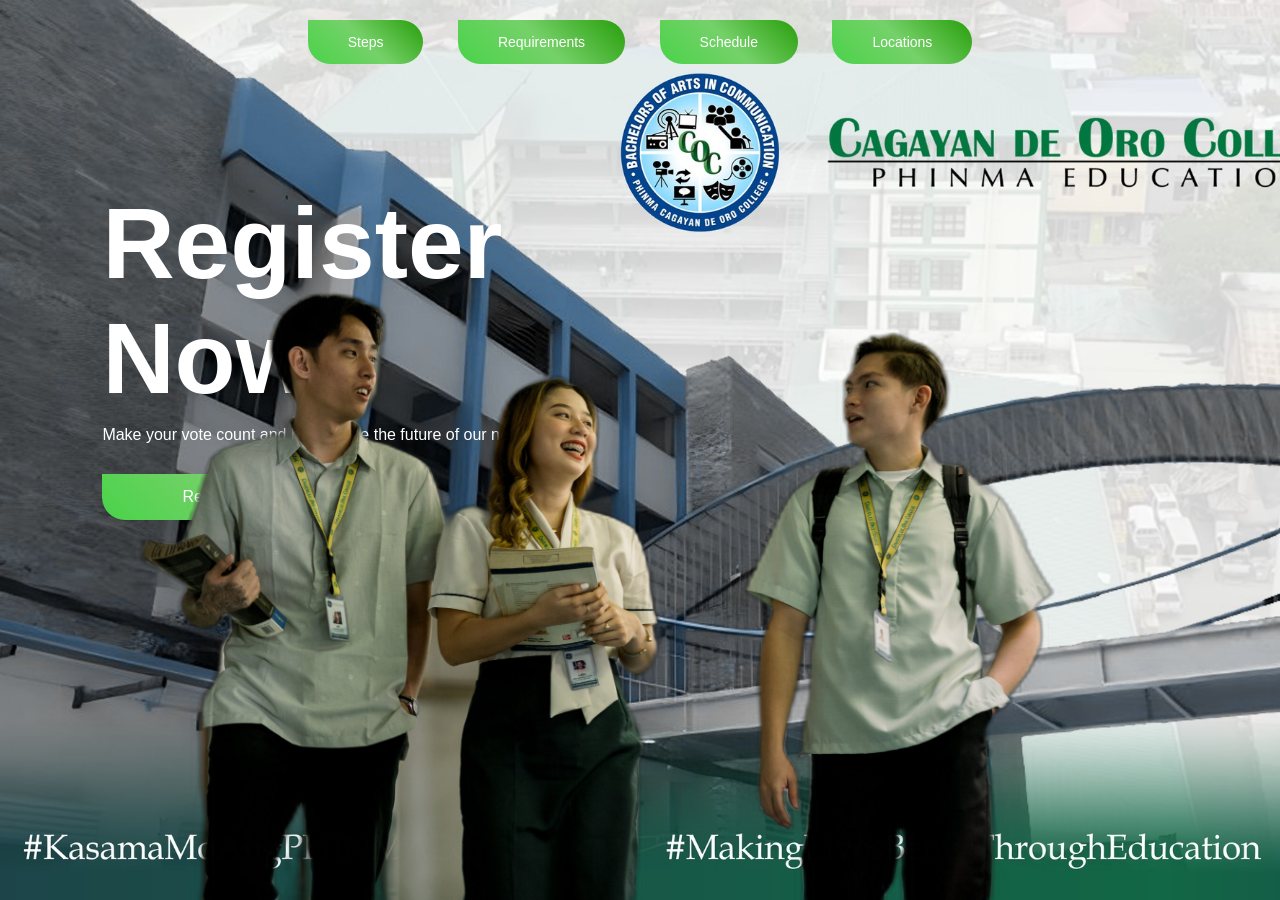
<file: Index.html>
<!DOCTYPE html>
<html>
<head>
    <meta name="viewport" content="width=device-width, initial-scale=1.0">
    <title>Ras</title>
    <link rel="stylesheet" href="style.css">
</head>
<body>
    <div class="hero">
        <nav class="anim">
            <ul>
                <li>
                    <a href="steps.html" class="btn" target="_blank" rel="noopener noreferrer">
                        Steps
                    </a>
                </li>
                <li>
                    <a href="requirements.html" class="btn" target="_blank" rel="noopener noreferrer">
                        Requirements
                    </a>
                </li>
                <li>
                    <a href="schedule.html" class="btn" target="_blank" rel="noopener noreferrer">
                        Schedule
                    </a>
                </li>
                <li>
                    <a href="locations.html" class="btn" target="_blank" rel="noopener noreferrer">
                        Locations
                    </a>
                </li>
            </ul>
        </nav>
        
        <div class="content anim">
            <h1>Register<br>Now</h1>
            <p>Make your vote count and help shape the future of our nation.</p>

            <a href="steps.html"
               class="btn"
               target="_blank"
               rel="noopener noreferrer">
                Register Now
            </a>
        </div>
        <img src="images/rmvbg_hd.png" class="feature-img anim">

    </div>
</body>
</html>
</file>
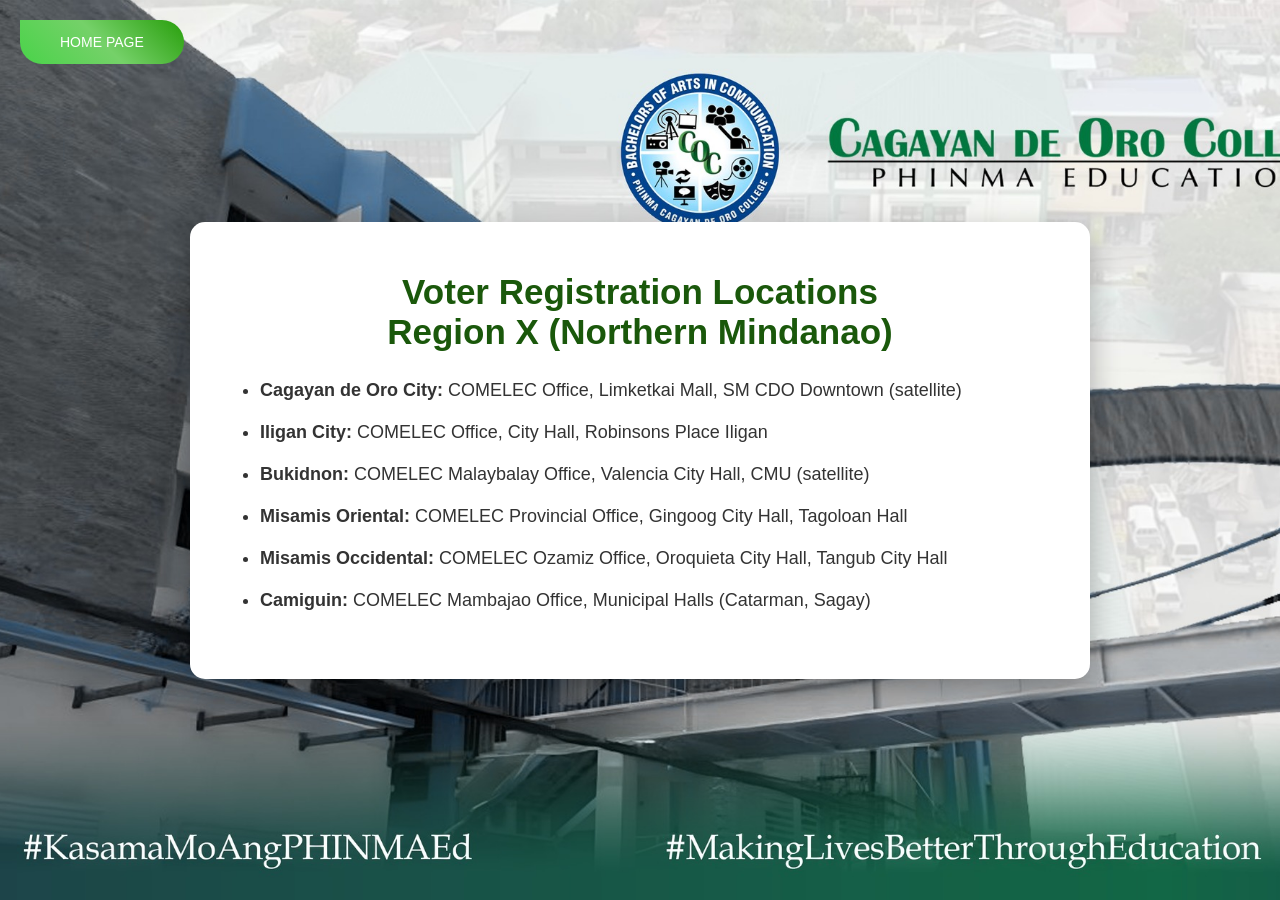
<file: locations.html>
<!DOCTYPE html>
<html>
<head>
    <meta name="viewport" content="width=device-width, initial-scale=1.0">
    <title>Locations - Region X</title>
    <link rel="stylesheet" href="style.css">
</head>

<body>

    <section class="locations">

        <!-- HOME BUTTON -->
        <div class="home-container">
            <a href="Index.html"
               class="btn"
               target="_blank"
               rel="noopener noreferrer">
               HOME PAGE
            </a>
        </div>

        <!-- LOCATIONS BOX -->
        <div class="locations-box">

            <h1>Voter Registration Locations<br>Region X (Northern Mindanao)</h1>

            <ul>
                <li><b>Cagayan de Oro City:</b> COMELEC Office, Limketkai Mall, SM CDO Downtown (satellite)</li>
                <li><b>Iligan City:</b> COMELEC Office, City Hall, Robinsons Place Iligan</li>
                <li><b>Bukidnon:</b> COMELEC Malaybalay Office, Valencia City Hall, CMU (satellite)</li>
                <li><b>Misamis Oriental:</b> COMELEC Provincial Office, Gingoog City Hall, Tagoloan Hall</li>
                <li><b>Misamis Occidental:</b> COMELEC Ozamiz Office, Oroquieta City Hall, Tangub City Hall</li>
                <li><b>Camiguin:</b> COMELEC Mambajao Office, Municipal Halls (Catarman, Sagay)</li>
            </ul>

        </div>

    </section>

</body>
</html>
</file>
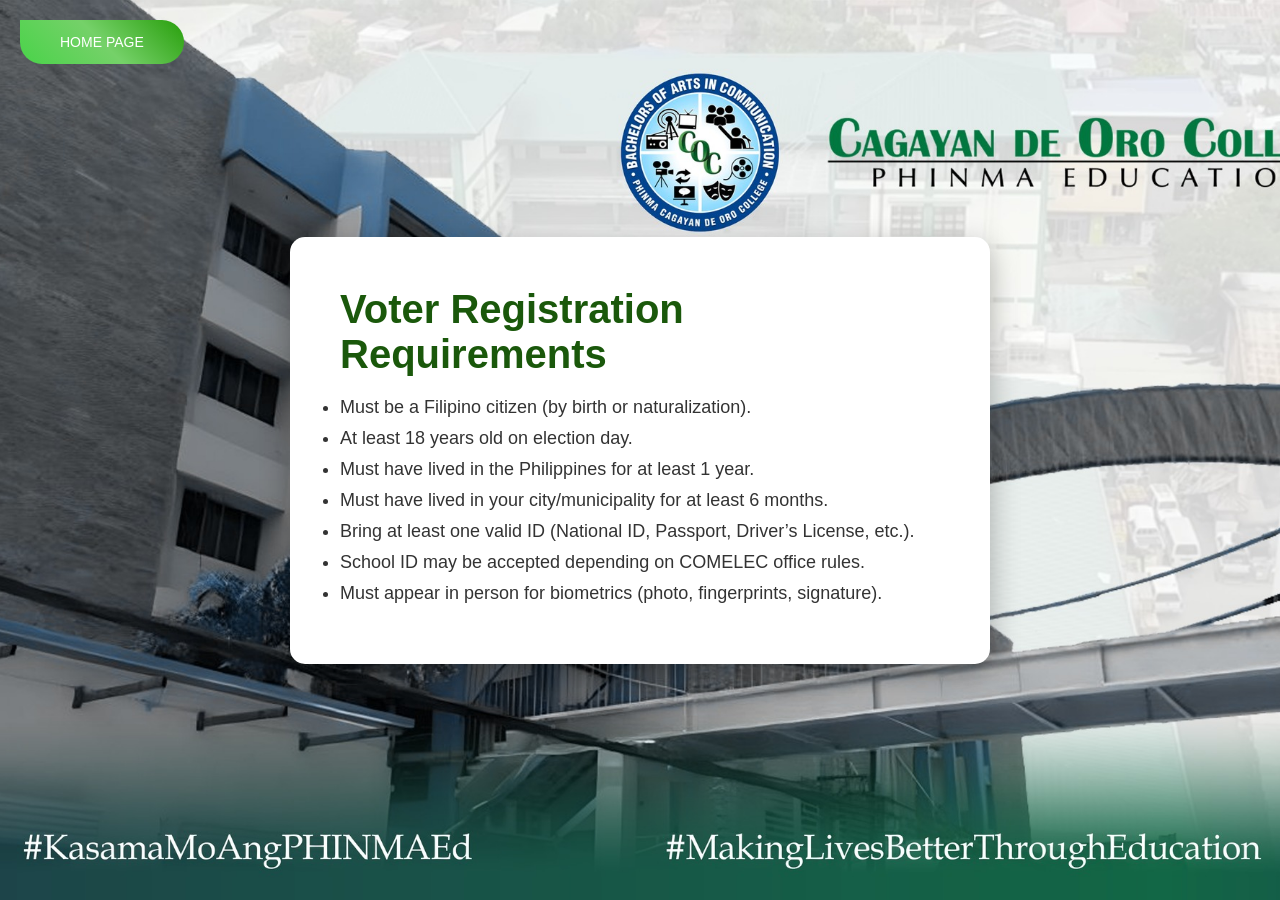
<file: requirements.html>
<!DOCTYPE html>
<html>
<head>
    <meta name="viewport" content="width=device-width, initial-scale=1.0">
    <title>Requirements</title>
    <link rel="stylesheet" href="style.css">
</head>

<body>

    <section class="steps">

        <div class="steps-box">

            <h1>Voter Registration Requirements</h1>

            <ul>
                <li>Must be a Filipino citizen (by birth or naturalization).</li>
                <li>At least 18 years old on election day.</li>
                <li>Must have lived in the Philippines for at least 1 year.</li>
                <li>Must have lived in your city/municipality for at least 6 months.</li>
                <li>Bring at least one valid ID (National ID, Passport, Driver’s License, etc.).</li>
                <li>School ID may be accepted depending on COMELEC office rules.</li>
                <li>Must appear in person for biometrics (photo, fingerprints, signature).</li>
            </ul>

        </div>
                <div class="home-container">
              <a href="Index.html"
                class="btn"
                target="_blank"
                 rel="noopener noreferrer">
                 HOME PAGE
                </a>
            </div>

    </section>

</body>
</html>
</file>
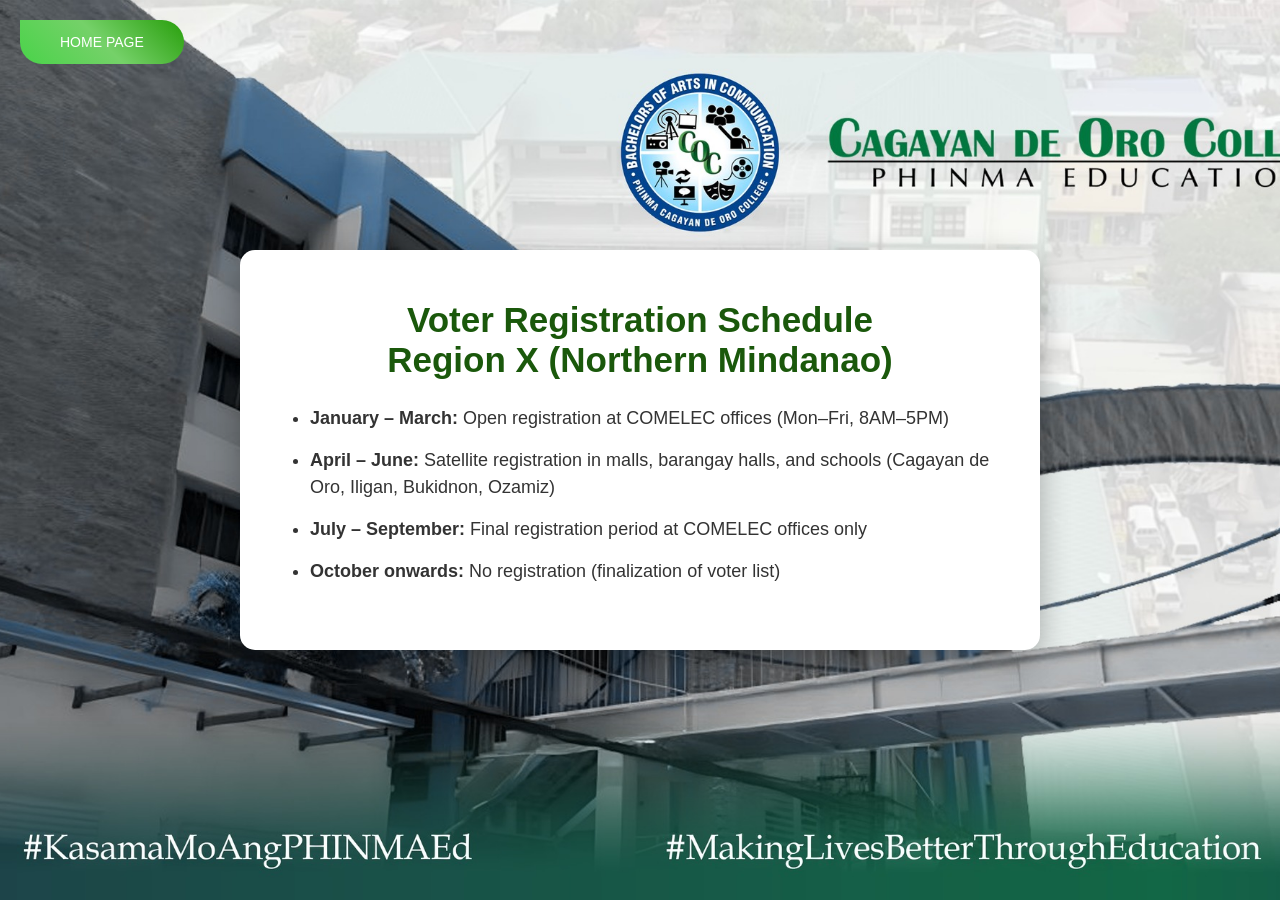
<file: schedule.html>
<!DOCTYPE html>
<html>
<head>
    <meta name="viewport" content="width=device-width, initial-scale=1.0">
    <title>Schedule - Region X</title>
    <link rel="stylesheet" href="style.css">
</head>

<body>

    <section class="schedule">

        <!-- HOME BUTTON -->
        <div class="home-container">
            <a href="Index.html"
               class="btn"
               target="_blank"
               rel="noopener noreferrer">
               HOME PAGE
            </a>
        </div>

        <!-- SCHEDULE BOX -->
        <div class="schedule-box">

            <h1>Voter Registration Schedule<br>Region X (Northern Mindanao)</h1>

            <ul>
                <li><b>January – March:</b> Open registration at COMELEC offices (Mon–Fri, 8AM–5PM)</li>

                <li><b>April – June:</b> Satellite registration in malls, barangay halls, and schools (Cagayan de Oro, Iligan, Bukidnon, Ozamiz)</li>

                <li><b>July – September:</b> Final registration period at COMELEC offices only</li>

                <li><b>October onwards:</b> No registration (finalization of voter list)</li>
            </ul>

        </div>

    </section>

</body>
</html>
</file>
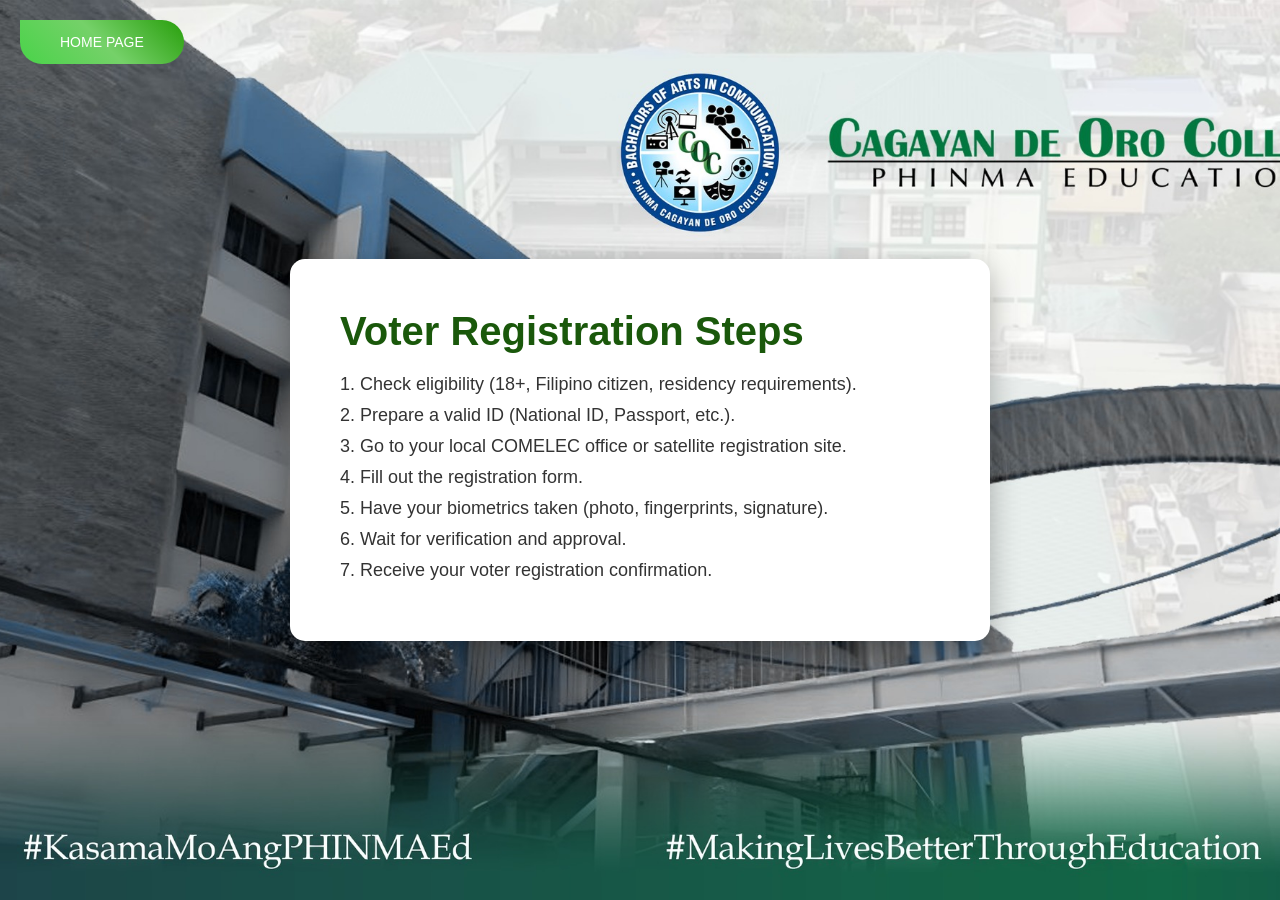
<file: steps.html>
<!DOCTYPE html>
<html>
<head>
    <meta name="viewport" content="width=device-width, initial-scale=1.0">
    <title>Ras</title>
    <link rel="stylesheet" href="style.css">
</head>

<body>

    <section class="steps">

        <div class="steps-box">

            <h1>Voter Registration Steps</h1>

            <ol>
                <li>Check eligibility (18+, Filipino citizen, residency requirements).</li>
                <li>Prepare a valid ID (National ID, Passport, etc.).</li>
                <li>Go to your local COMELEC office or satellite registration site.</li>
                <li>Fill out the registration form.</li>
                <li>Have your biometrics taken (photo, fingerprints, signature).</li>
                <li>Wait for verification and approval.</li>
                <li>Receive your voter registration confirmation.</li>
            </ol>

        </div>
        <div class="home-container">
              <a href="Index.html"
                class="btn"
                target="_blank"
                 rel="noopener noreferrer">
                 HOME PAGE
                </a>
        </div>
    </section>

</body>
</html>
</file>
<file: style.css>
*{
    margin: 0;
    padding: 0;
    box-sizing: border-box;
    font-family: 'Poppins', sans-serif;
}
.hero{
    height: 100vh;
    width: 100%;
    background-image: url(images/bgcoc.jpg);
    background-position: center;
    background-size: cover;
    padding; 10px 10%;
    overflow: hidden;
    position: relative;
} 
nav{
    padding: 10px 0;
    display: flex;
    justify-content: space-evenly;
    align-items: center;
}.logo{
    width: 200px;
    border: 2px solid #75d169;
    padding: 5px;
    border-radius: 10px;
}
nav ul li{
    display: inline-block;
    margin: 10px 15px;
    list-style: none;
}
nav ul li a{
    text-decoration: none;
    color: #75d169;
    font-weight: 500;
    font-size: 30px;
    
}
.btn{
    display: inline-block;
    padding: 14px 40px;
    background-image: linear-gradient(45deg, #49d349, #75d169, #289e0b);
    text-decoration: none;
    color: #fff;
    font-size: 14px;
    border-radius: 30px;
    border-top-left-radius: 0;
    transition: 0.5s;
}
.content{
    margin: 8%;
    max-width: 600px;
}
.content h1{
    font-size: 100px;
    color:#fff;
}
.content p{
    margin: 10px 0 30px;
    color: #fff;
}
.content .btn{
    padding: 14px 80px;
    font-size: 16px;
}
.btn:hover{
    border-top-left-radius: 30px;
}
.feature-img{
    height: 90%;
    position: absolute;
    bottom: 0;
    right: 5%;
    object-fit: contain;
}
.anim{
    opacity: 0;
    transform: translateY(30px);
    animation: moveup 0.5s linear forwards;
}
@keyframes moveup{
    100%{
        opacity: 1;
        transform: translateY(0);
    }
}
.steps{
    height: 100vh;
    width: 100%;
    background-image: url(images/bgcoc.jpg);
    background-position: center;
    background-size: cover;
    padding; 10px 10%;
    overflow: hidden;
    position: relative;
}
/* SECTION BACKGROUND */
.steps{
    min-height: 100vh;
    width: 100%;

    background-image: url(images/bgcoc.jpg);
    background-position: center;
    background-size: cover;

    display: flex;
    align-items: center;
    justify-content: center;

    padding: 40px 10%;
}

/* WHITE TEXT BOX */
.steps-box{
    background: #ffffff;

    padding: 50px;
    border-radius: 15px;

    max-width: 700px;
    width: 100%;

    box-shadow: 0 10px 30px rgba(0,0,0,0.3);
}

/* TITLE */
.steps-box h1{
    font-size: 40px;
    margin-bottom: 20px;
    color: #1a580b;
}

/* LIST STYLE */
.steps-box ol{
    padding-left: 20px;
}

.steps-box li{
    font-size: 18px;
    margin-bottom: 10px;
    color: #333;
}
/* RESET */
*{
    margin: 0;
    padding: 0;
    box-sizing: border-box;
    font-family: 'Poppins', sans-serif;
}

/* REQUIREMENTS SECTION BACKGROUND */
.requirements{
    min-height: 100vh;
    width: 100%;

    background-image: url(images/bgcoc.jpg);
    background-position: center;
    background-size: cover;

    display: flex;
    align-items: center;
    justify-content: center;

    padding: 40px 10%;
}

/* WHITE CONTENT BOX */
.requirements-box{
    background: #ffffff;

    padding: 50px;
    border-radius: 15px;

    max-width: 750px;
    width: 100%;

    box-shadow: 0 10px 30px rgba(0,0,0,0.3);
}

/* TITLE */
.requirements-box h1{
    font-size: 40px;
    margin-bottom: 20px;
    color: #1a580b;
    text-align: center;
}

/* LIST STYLE */
.requirements-box ul{
    padding-left: 20px;
}

.requirements-box li{
    font-size: 18px;
    margin-bottom: 12px;
    color: #333;
    line-height: 1.5;
}

@media (max-width: 768px){
    .requirements-box{
        padding: 30px;
    }

    .requirements-box h1{
        font-size: 30px;
    }

    .requirements-box li{
        font-size: 16px;
    }
}
.home-container{
    position: absolute;
    top: 50px;
    left: 50px;
}
.schedule{
    min-height: 100vh;
    width: 100%;

    background-image: url(images/bgcoc.jpg);
    background-position: center;
    background-size: cover;

    display: flex;
    align-items: center;
    justify-content: center;

    padding: 40px 10%;
    position: relative;
}
.home-container{
    position: absolute;
    top: 20px;
    left: 20px;
}


.schedule-box{
    background: #ffffff;

    padding: 50px;
    border-radius: 15px;

    max-width: 800px;
    width: 100%;

    box-shadow: 0 10px 30px rgba(0,0,0,0.3);
}

.schedule-box h1{
    font-size: 35px;
    margin-bottom: 25px;
    color: #1a580b;
    text-align: center;
}

.schedule-box ul{
    padding-left: 20px;
}

.schedule-box li{
    font-size: 18px;
    margin-bottom: 15px;
    color: #333;
    line-height: 1.5;
}
/* LOCATIONS SECTION BACKGROUND */
.locations{
    min-height: 100vh;
    width: 100%;

    background-image: url(images/bgcoc.jpg);
    background-position: center;
    background-size: cover;

    display: flex;
    align-items: center;
    justify-content: center;

    padding: 40px 10%;
    position: relative;
}

/* HOME BUTTON TOP LEFT */
.home-container{
    position: absolute;
    top: 20px;
    left: 20px;
}

/* LOCATIONS BOX */
.locations-box{
    background: #ffffff;

    padding: 50px;
    border-radius: 15px;

    max-width: 900px;
    width: 100%;

    box-shadow: 0 10px 30px rgba(0,0,0,0.3);
}

/* TITLE */
.locations-box h1{
    font-size: 35px;
    margin-bottom: 25px;
    color: #1a580b;
    text-align: center;
}

/* LIST */
.locations-box ul{
    padding-left: 20px;
}

.locations-box li{
    font-size: 18px;
    margin-bottom: 15px;
    color: #333;
    line-height: 1.5;
}
</file>
